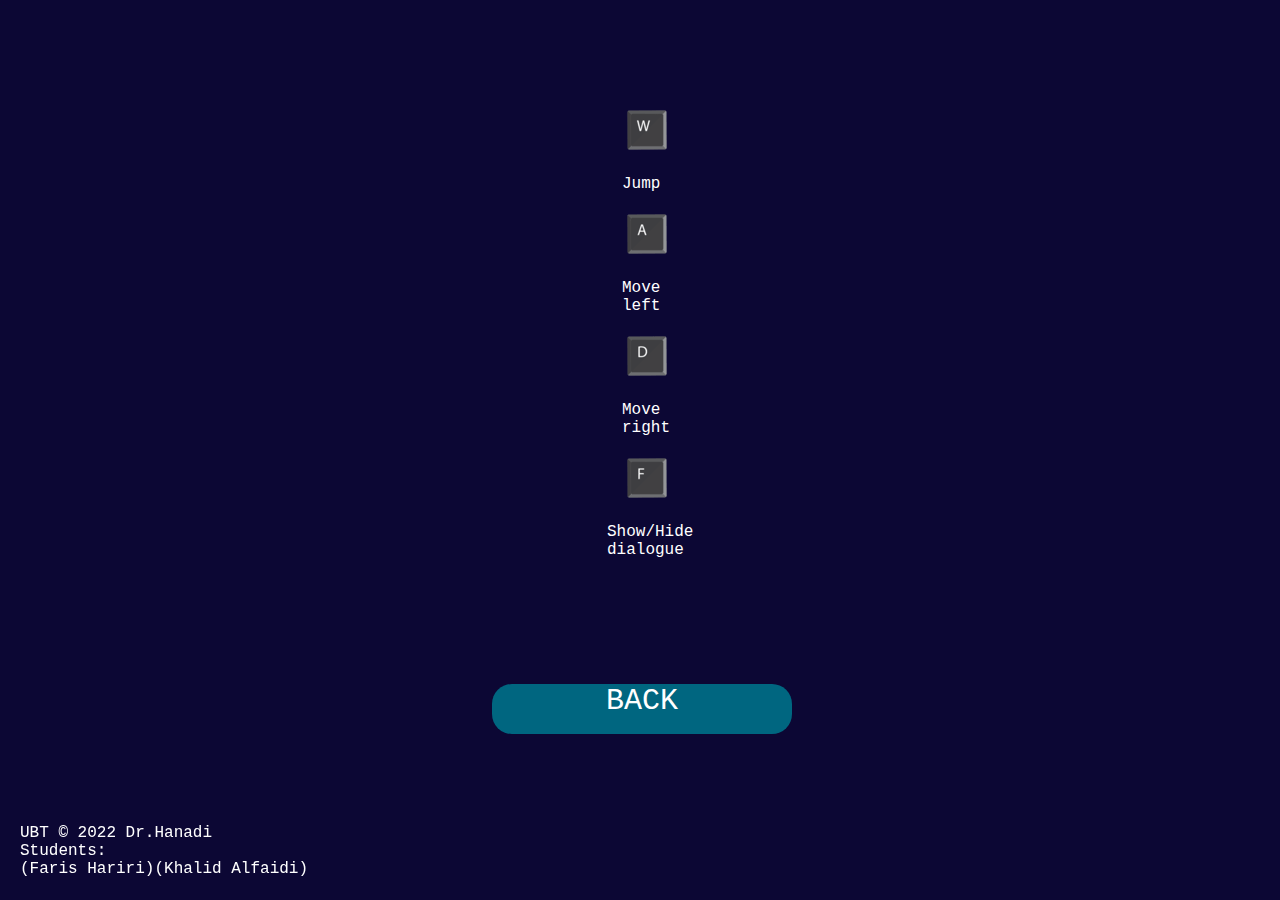
<file: buttons.html>
<!DOCTYPE html>
<html lang="en">

<head>
    <meta charset="UTF-8">
    <meta http-equiv="X-UA-Compatible" content="IE=edge">
    <meta name="viewport" content="width=device-width, initial-scale=1.0">
    <title>Document</title>
    <link rel="stylesheet" href="style.css">
    
    
</head>

<body>
    
<style>
body {
  background-image: url('img/MajorSelector.png');
}
</style>

    <div id="allthethings">
    
    

    <div style="margin-top: -500px; margin-left: -20px;">
        <div><img style="align-items:center;" src="img/w.png" alt=""> <p style="text-align: center;">Jump</p> </div>
        <div><img style="align-items:center;" src="img/a.png" alt=""> <p style="text-align: center;">Move left</p></div>
        <div><img style="align-items:center;" src="img/d.png" alt=""> <p style="text-align: center;">Move right</p></div>
        <div><img style="align-items:center;" src="img/f.png" alt=""> <p style="text-align: center; margin-left: -15px;">Show/Hide dialogue</p></div>
    </div>

    <div id="credits" style="border-radius: 20px; margin-top: 500px;" onclick="location.href='startmenu.html'"><p>BACK</p></div>
    



    </div>


        <p id="footer">UBT © 2022
            Dr.Hanadi
            <br>

            Students:
            <br>(Faris Hariri)(Khalid Alfaidi)
           
        </p>

      
</body>

</html>
</file>
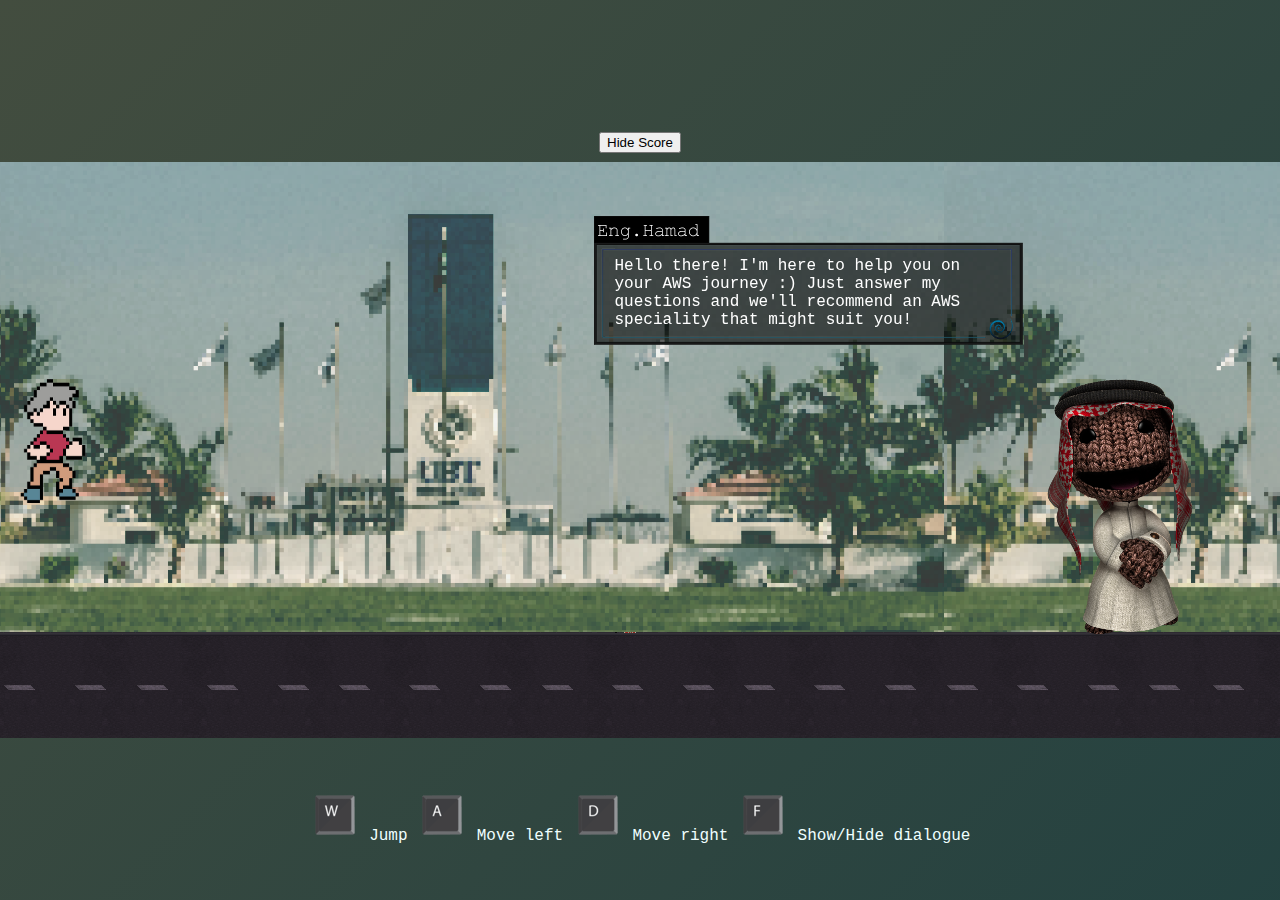
<file: game.html>
<!DOCTYPE html>
<html lang="en">

<head>
    <meta charset="UTF-8">
    <meta http-equiv="X-UA-Compatible" content="IE=edge">
    <meta name="viewport" content="width=device-width, initial-scale=1.0">
    <title>AWS Journey</title>
    <link rel="stylesheet" href="style.css">
    
</head>

<body>
    <button id="togglebtn" onclick="" style="text-align: center; position: fixed; margin-bottom: 615px ;">Hide Score</button>
    <div class="" id="list" style="background-color: rgb(39, 131, 218); text-align: center; position: fixed; margin-bottom: 705px ; border-radius: 15px; padding-left: 5px; padding-right: 5px;">
    
        <p><span style="margin: 6px;">Alexa Skill Builder</span><span style="margin: 6px;" id="scoreASB" class="">0</span>
        <span style="margin: 6px;">Data Analytics</span><span style="margin: 6px;" id="scoreBD" class="">0</span>
        <span style="margin: 6px;">Security</span><span style="margin: 6px;" id="scoreS" class="">0</span>
        <span style="margin: 6px;">Advanced Networking</span><span style="margin: 6px;" id="scoreAN" class="">0</span>
        <span style="margin: 6px;">Machine Learning</span><span style="margin: 6px;" id="scoreML" class="">0</span>
        </p>
    </div>

    <!--<div id="text" style="position:fixed; width: 370px ;"></div>>-->
        
        <div class="dBox" id="dBox" style="position:fixed; margin-left: 335px; margin-bottom: 335px;">
        <img src="img/genieDialogue.png" alt="" >
        </div>
        <div class="text" id="text" style="color: white; position: fixed; margin-left: 339px; margin-bottom: 316px; width: 390px; height: 70px; text-align: left; justify-content: left; font-family: 'Courier New', Courier, monospace;">

        <!-- text gets injected here -->
        

        </div>
    
    <canvas> </canvas>
    
    <p style="color: azure; position: absolute; margin-top: 750px;">
        <img src="img/w.png" alt=""> Jump
        <img src="img/a.png" alt=""> Move left
        <img src="img/d.png" alt=""> Move right
        <img src="img/f.png" alt=""> Show/Hide dialogue
        </p>
    
<script src="script.js" type="module"></script>

</body>

</html>
</file>
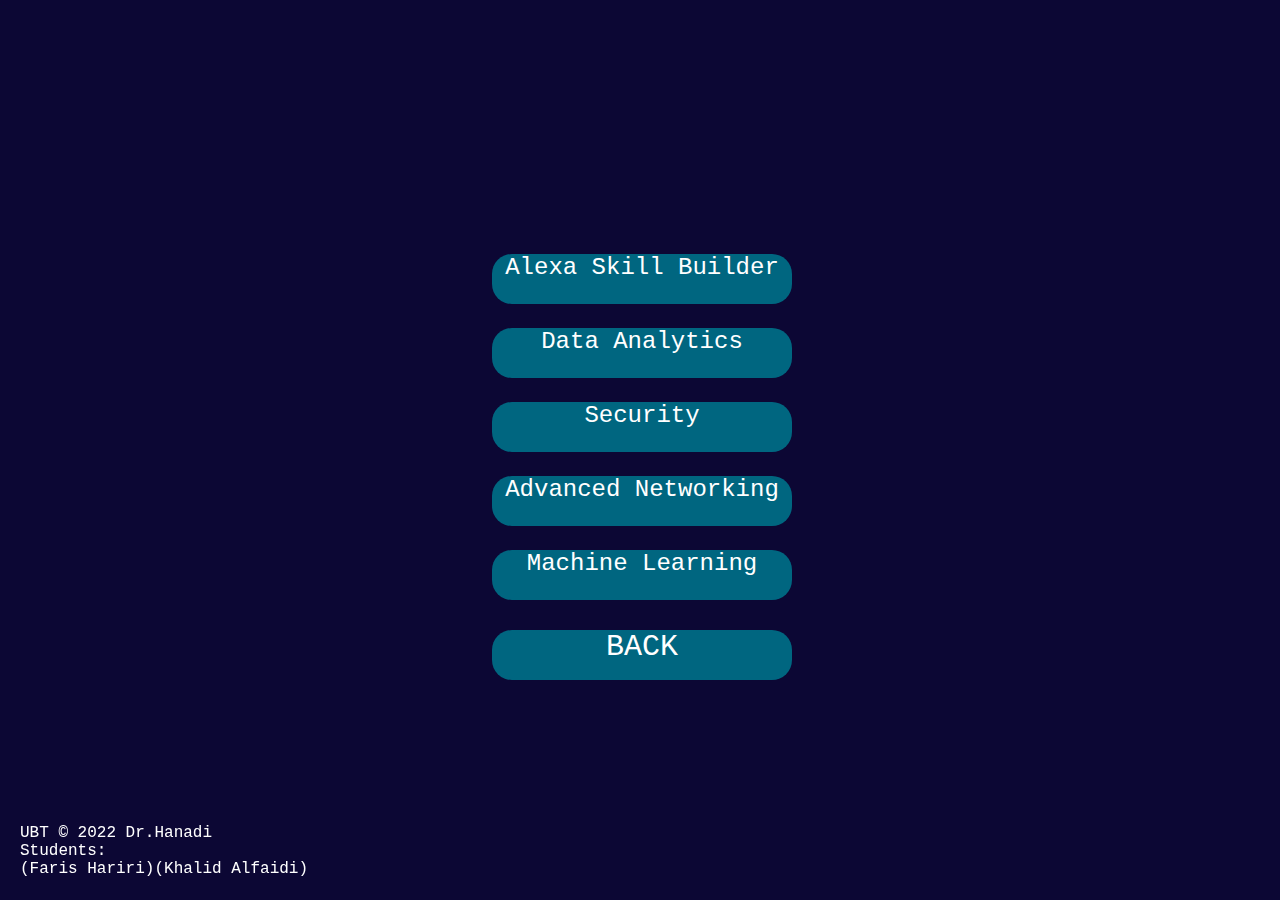
<file: info.html>
<!DOCTYPE html>
<html lang="en">

<head>
    <meta charset="UTF-8">
    <meta http-equiv="X-UA-Compatible" content="IE=edge">
    <meta name="viewport" content="width=device-width, initial-scale=1.0">
    <title>Document</title>
    <link rel="stylesheet" href="style.css">
    
    
</head>

<body>
    
<style>
body {
  background-image: url('img/MajorSelector.png');
}
</style>

    <div id="allthethings">
    
    <div id="credits" style="border-radius: 20px;" onclick="location.href='https://aws.amazon.com/about-aws/whats-new/2019/04/new-awsexam-certified-alexa-skill-builder-specialty/'"><p style="font-size: 80%;">Alexa Skill Builder</p></div>
    <div id="credits" style="border-radius: 20px;" onclick="location.href='https://aws.amazon.com/certification/certified-data-analytics-specialty/'"><p style="font-size: 80%;">Data Analytics</p></div>
    <div id="credits" style="border-radius: 20px;" onclick="location.href='https://aws.amazon.com/certification/certified-security-specialty/'"><p style="font-size: 80%;" >Security</p></div>
    <div id="credits" style="border-radius: 20px;" onclick="location.href='https://aws.amazon.com/certification/certified-advanced-networking-specialty/'"><p style="font-size: 80%;">Advanced Networking</p></div>
    <div id="credits" style="border-radius: 20px;" onclick="location.href='https://aws.amazon.com/certification/certified-machine-learning-specialty/'"><p style="font-size: 80%;">Machine Learning</p></div>
    <div id="credits" style="border-radius: 20px;" onclick="location.href='startmenu.html'"><p>BACK</p></div>

    
      

    </div>


        <p id="footer">UBT © 2022
            Dr.Hanadi
            <br>

            Students:
            <br>(Faris Hariri)(Khalid Alfaidi)
           
        </p>

      
</body>

</html>
</file>
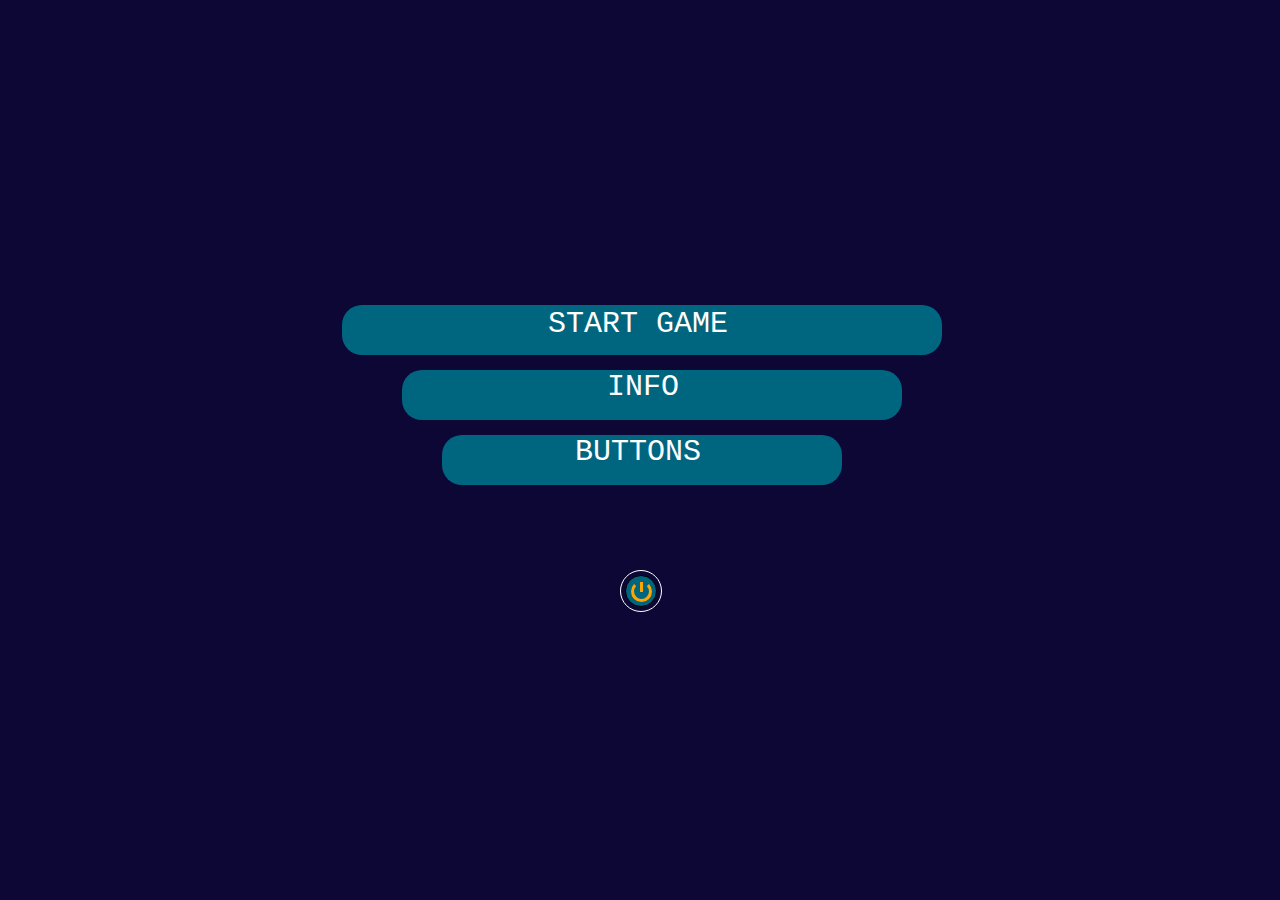
<file: menu.html>
<!DOCTYPE html>
<html lang="en">

<head>
    <meta charset="UTF-8">
    <meta http-equiv="X-UA-Compatible" content="IE=edge">
    <meta name="viewport" content="width=device-width, initial-scale=1.0">
    <title>Document</title>
    <link rel="stylesheet" href="style.css">
    
    
</head>

<body>
    
<style>
body {
  background-image: url('img/MajorSelector.png');
}
</style>

    <div id="allthethings">
    
    <div id="START" style="border-radius: 20px;" onclick="location.href='game.html'"><p>START GAME</p></div>
    <div id="info" style="border-radius: 20px;" onclick="location.href='info.html'"><p>INFO</p></div>
    <div id="BUTTONS" style="border-radius: 20px;" onclick="location.href='buttons.html'"><p>BUTTONS</p></div>
    
      
    <div id="exit" onclick="location.href='/index.html'"></div>
    <div id="circle"></div>

    </div>

      
</body>

</html>
</file>
<file: style.css>
body {
    margin: 0;

    /* Displaying the canvas in the middle so it works on smaller screens*/

    background: linear-gradient(-45deg,  #264344, #434d3f,#1a3e41, #434d3f);
    background-size: 400% 400%;
	  animation: gradient 15s ease infinite;
    display: flex;
    align-items: center;
    justify-content: center;
    height: 100vh;
    
}

@keyframes gradient {
	0% {
		background-position: 0% 50%;
	}
	50% {
		background-position: 100% 50%;
	}
	100% {
		background-position: 0% 50%;
	}
}

canvas{
    border-radius: 15px;
}

p {
 font-family: 'Courier New', Courier, monospace;
 color: white;   
}
   
#exit {
  height:30px;
  width:30px;
  background:#006680;
  border: 1px solid black;
  border-radius:50px;
  position:Absolute;
  top:-30px;
  z-index:50;
  right:-15px;
  -webkit-transition:0.5s;
  transition:0.5s;
  cursor:pointer;
  
}
#exit:after {
  content:"";
  display:block;
  height:15px;
  width:15px;
  background:transparent;
  border-radius:50px;
  position:absolute;
  top:5px;
  left:5px;
  
  border:3px solid orange;
  border-top-color:transparent;
  
}

#exit:before {
  content:"";
  display:block;
  height:10px;
  width:3px;
  background:orange;
  z-index:70;
  position:Absolute;
  right:13px;
  top:6px;
  
}
#circle {
  height:40px;
  width:40px;
  background:transparent;
  border:1px solid white;
  border-radius:50px;
  position:absolute;
  top:-35px;
  z-index:40;
  right:-20px;
  
}

#exit:hover {
  background:#7A0000;
  
}



#allthethings {
  width:0px;
  height:0px;
  
  border-left: 300px solid transparent;
  border-right:300px solid transparent;
  border-top: 300px solid transparent;
  border-radius: px;
  position:relative;
  margin:auto;
  top:5px;
  left:2px;
  
  
  
  
  
  
}

#START {
  
  position:relative;
  bottom:330px;
  right:300px;
  height:50px;
  width:600px;
  background:#006680;
  text-align:center;
  font-size:30px;
background-size: 1px 300%;
-webkit-transition:0.5s;
  transition:0.5s;
  color:orange;
  font-family:shadows into light;
  
  cursor:pointer;
  
  
  
}

#START:hover {
  background:#7A0000;
  color:white;
-webkit-transform:rotate(-1deg);
  transform:rotate(-2deg);
  
  
}

#info:hover {
  background:#7A0000;
  color:white;
  
  -webkit-transform:rotate(-2deg);
  transform:rotate(-2deg);
  
  
}

#credits:hover {
  background:#7A0000;
  color:white;
  -webkit-transform:rotate(-2deg);
  transform:rotate(-2deg);
  
}

#BUTTONS:hover {
  background:#7A0000;
  color:white;
  -webkit-transform:rotate(-2deg);
  transform:rotate(-2deg);
  
}

#left {
  height:100px;
    width:600px;
  background:none;
  position:absolute;
  z-index:6;
  -webkit-transform:rotate(45deg);
  transform:rotate(45deg);
  top:-180px;
  right:-104px;
  border-top:1px solid white;
  
}
#right {
  height:100px;
  width:600px;
  background:none;
  position:absolute;
  top:-229px;
  -webkit-transform:rotate(-45deg);
  transform:rotate(-45deg);
  z-index:7;
  left:-56px;
  border-top:1px solid white;
  
  
}



#START p {
  position:relative;
  top:2px;
  right:4px;
  
  
}

#info {
  height:50px;
  width:500px;
  background:#006680;
  position:relative;
  bottom:345px;
  right:240px;
  text-align:center;
  font-size:30px;
  font-family:shadows into light;
  color:orange;
  -webkit-transition:0.5s;
  transition:0.5s;
  cursor:pointer;
  
  
  
}
#info p {
  position:relative;
  top:0px;
  right:9px;
  
}

#BUTTONS {
  
  height:50px;
  width:400px;
  background:#006680;
  position:relative;
  bottom:360px;
  right:200px;
  font-size:30px;
  text-align:center;
  font-family:shadows into light;
  color:orange;
  -webkit-transition:0.5s;
  transition:0.5s;
  cursor:pointer;
  
}

#BUTTONS p {
  position:relative;
  top:0px;
  right:4px;
  
}

#credits {
  height:50px;
  width:300px;
  position:relative;
  background:#006680;
  bottom:375px;
  font-size:30px;
  right:150px;
  text-align:center;
  font-family:shadows into light;
  color:orange;
  -webkit-transition:0.5s;
  transition:0.5s;
  cursor:pointer;
  
}

#credits p {
  position:relative;
  top:0px;
  
}

#footer {
  position: fixed;
  padding: 10px 10px 10px 10px;
  bottom: 10px;
  width: 100%;
  padding-left: 50px;
  /* Height of the footer*/
  height: 40px;
  background: none;
}
</file>
